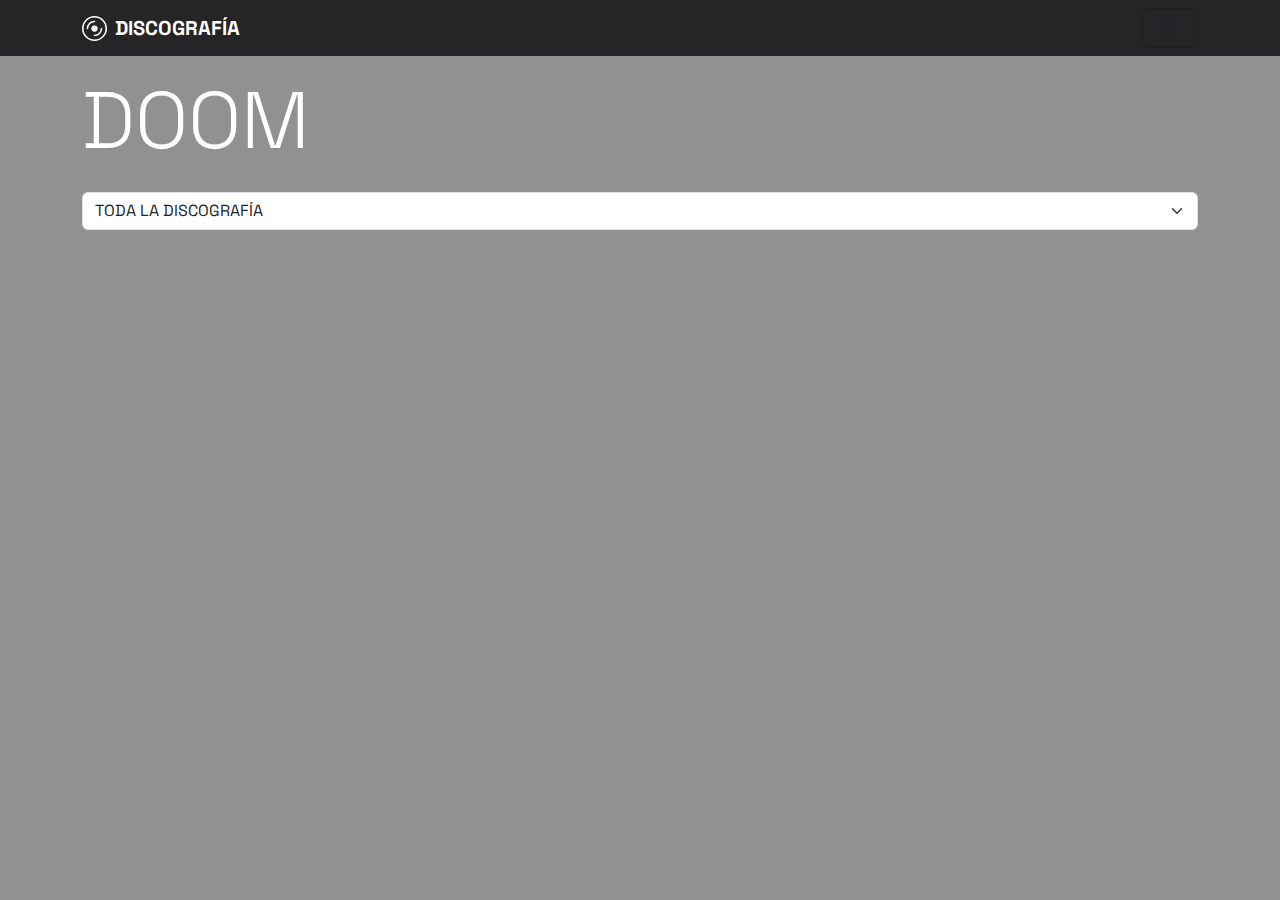
<file: index.html>
<!DOCTYPE html>
<html lang="es">
<head>
    <meta charset="utf-8" />
    <meta name="viewport" content="width=device-width, initial-scale=1" />
    <title> MF DOOM </title>
    <link href="https://cdn.jsdelivr.net/npm/bootstrap@5.3.3/dist/css/bootstrap.min.css" rel="stylesheet" integrity="sha384-QWTKZyjpPEjISv5WaRU9OFeRpok6YctnYmDr5pNlyT2bRjXh0JMhjY6hW+ALEwIH" crossorigin="anonymous" />
    <link href="style.css" rel="stylesheet" />
</head>
<body class="text-bg-success bg-opacity-50">
    <div class="collapse text-bg-success" id="navbarHeader">
        <div class="container">
            <div class="row">
                <div class="col-sm-8 col-md-7 py-4">
                    <h4> MF DOOM </h4>
                    <p class="text-white">JUST REMEMBER ALL CAPS WHEN YOU SPELL THE MAN NAME.</p>
                </div>
                <div class="col-sm-4 offset-md-1 py-4">
                    <h4>DESCUBRE</h4>
                    <ul class="list-unstyled">
                        <li><a href="https://open.spotify.com/intl-es/artist/2pAWfrd7WFF3XhVt9GooDL?si=NxscxR5fQQuFTHdeztehSw" class="text-white">SPOTIFY</a></li>
                        <li><a href="https://www.instagram.com/mfdoom/" class="text-white">INSTAGRAM</a></li>
                    </ul>
                </div>
            </div>
        </div>
    </div>
    <div class="navbar navbar-success bg-success">
        <div class="container">
            <a href="#" class="navbar-brand d-flex align-items-center text-white">
                    <svg xmlns="http://www.w3.org/2000/svg" width="25" height="25" fill="currentColor" class="bi bi-disc me-2" viewBox="0 0 16 16">
                    <path d="M8 15A7 7 0 1 1 8 1a7 7 0 0 1 0 14m0 1A8 8 0 1 0 8 0a8 8 0 0 0 0 16"/>
                    <path d="M10 8a2 2 0 1 1-4 0 2 2 0 0 1 4 0M8 4a4 4 0 0 0-4 4 .5.5 0 0 1-1 0 5 5 0 0 1 5-5 .5.5 0 0 1 0 1m4.5 3.5a.5.5 0 0 1 .5.5 5 5 0 0 1-5 5 .5.5 0 0 1 0-1 4 4 0 0 0 4-4 .5.5 0 0 1 .5-.5"/>
                    </svg>
                <strong>DISCOGRAFÍA</strong>
            </a>
            <button class="navbar-toggler" type="button" data-bs-toggle="collapse" data-bs-target="#navbarHeader" aria-controls="navbarHeader" aria-expanded="false" aria-label="Toggle navigation">
                <span class="navbar-toggler-icon"></span>
            </button>
        </div>
    </div>


    <header class="container">
        <h1 class="display-1 my-3"></h1>
        <select class="form-select my-4">
            <option value="todos"> TODA LA DISCOGRAFÍA </option>
            <option value="mf_doom">MF DOOM</option>
            <option value="king_geedorah">KING GEEDORAH</option>
            <option value="viktor_vaughn">VIKTOR VAUGHN</option>
            <option value="madvillain">MADVILLAIN</option>
            <option value="doom">DOOM</option>
            <option value="jjdoom">JJDOOM</option>
            <option value="nehruviandoom">NEHRUVIANDOOM</option>
            <option value="czarface_mf_doom">CZARFACE & MF DOOM</option>
        </select>
    </header>

    <div class="container text-center">
        <main class="row row-cols-2 row-cols-sm-2 row-cols-md-4 row-cols-lg-6 g-1 g-lg-1"></main>
    </div>

    <script src="https://cdn.jsdelivr.net/npm/bootstrap@5.3.3/dist/js/bootstrap.bundle.min.js" integrity="sha384-YvpcrYf0tY3lHB60NNkmXc5s9fDVZLESaAA55NDzOxhy9GkcIdslK1eN7N6jIeHz" crossorigin="anonymous"></script>

    <script>
        const nombre = "DOOM";
        const autoria = document.querySelector("h1");
        autoria.innerHTML = nombre;

        const principal = document.querySelector("main");
        const seleccion = document.querySelector("select");

        async function astros() {
            const consulta = await fetch("https://raw.githubusercontent.com/conyln/testeo_doom/refs/heads/main/datos.json");
            //const consulta = await fetch("./datos.json");
            console.log(consulta)
            const data = await consulta.json();
            console.log(data);

            data.forEach((d, i) =>
                (principal.innerHTML += `
                <div class="${d.artista} col mb-3 card-wrapper">
                    <div class="card text-bg-light grayscale-card">
                        <img src="https://conyln.github.io/testeo_doom/img/${d.foto}" class="card-img-top grayscale" alt="${d.nombre}">
                        <div class="card-body">
                            <p><a href="single.html?data=${i}" class="link-dark link-offset-2 link-offset-3-hover link-underline link-underline-opacity-0 link-underline-opacity-75-hover stretched-link">${d.nombre}</a></p>
                            <div class="d-flex justify-content-around align-items-center">
                                <small class="text-body-secondary">${(d.artista).replaceAll("_"," ").toUpperCase()}</small>
                                <small class="text-body-secondary">${d.fecha}</small>
                            </div>
                        </div>
                    </div>
                </div>`)
            );

            seleccionables();
        }

        astros().catch((error) => console.error(error));

        function seleccionables() {
            seleccion.addEventListener("change", (e) => {
                document.querySelectorAll(".col").forEach((t) => t.classList.add("d-none"));
                const valor = e.target.value;
                if (valor !== "todos") {
                    document.querySelectorAll(`.${valor}`).forEach((t) => t.classList.remove("d-none"));
                } else {
                    document.querySelectorAll(".col").forEach((t) => t.classList.remove("d-none"));
                }
            });
        }
    </script>
</body>
</html>
</file>
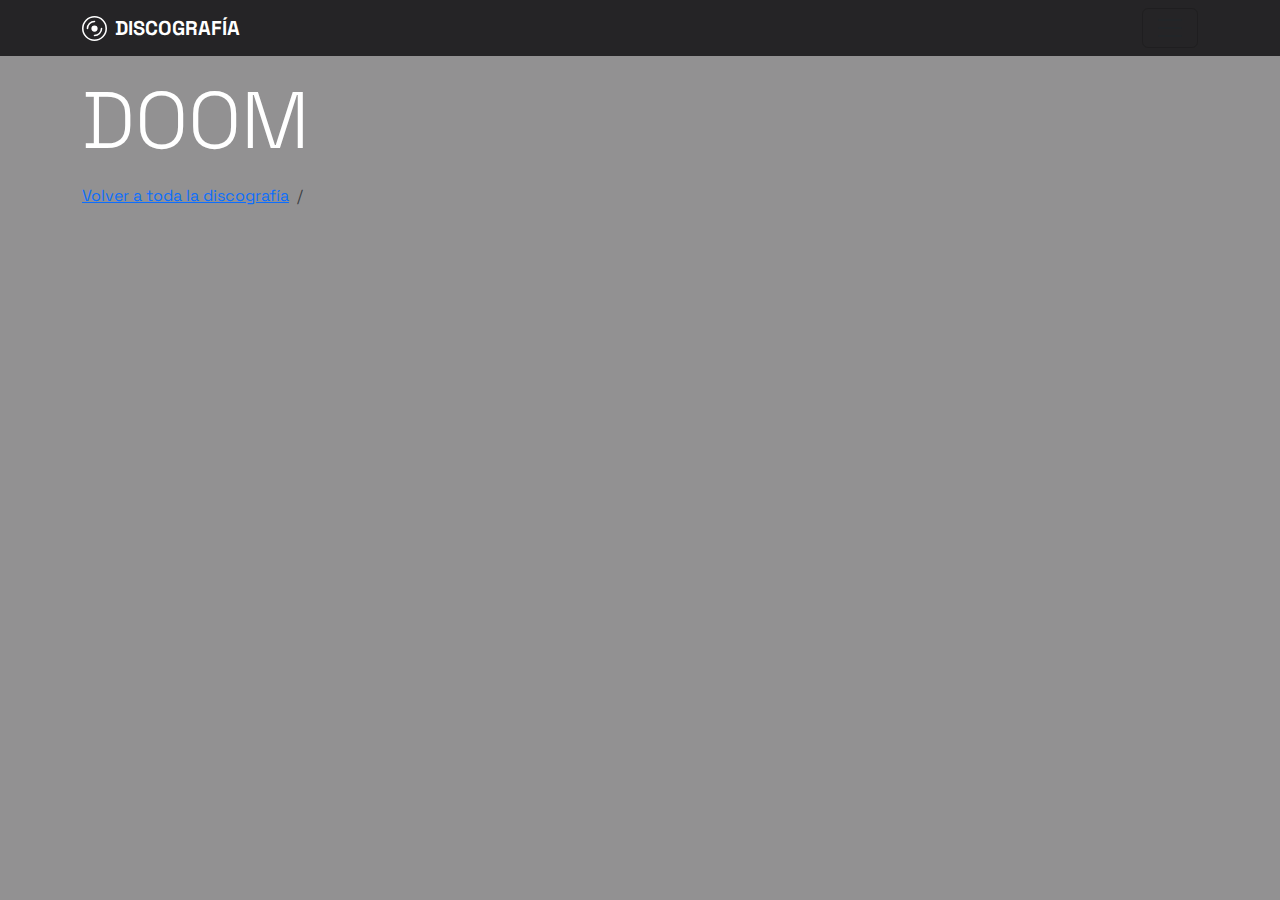
<file: single.html>
<!DOCTYPE html>
<html lang="es">
    <head>
        <meta charset="utf-8" />
        <meta name="viewport" content="width=device-width, initial-scale=1" />
        <title> MF DOOM </title>
        <link href="https://cdn.jsdelivr.net/npm/bootstrap@5.3.3/dist/css/bootstrap.min.css" rel="stylesheet" integrity="sha384-QWTKZyjpPEjISv5WaRU9OFeRpok6YctnYmDr5pNlyT2bRjXh0JMhjY6hW+ALEwIH" crossorigin="anonymous" />
        <link href="style.css" rel="stylesheet" />
    </head>
    <body class="text-bg-success bg-opacity-50">
        <div class="collapse text-bg-success" id="navbarHeader">
            <div class="container">
                <div class="row">
                    <div class="col-sm-8 col-md-7 py-4">
                    <h4> MF DOOM </h4>
                    <p class="text-white">JUST REMEMBER ALL CAPS WHEN YOU SPELL THE MAN NAME.</p>
                </div>
                <div class="col-sm-4 offset-md-1 py-4">
                    <h4>DESCUBRE</h4>
                    <ul class="list-unstyled">
                        <li><a href="https://open.spotify.com/intl-es/artist/2pAWfrd7WFF3XhVt9GooDL?si=NxscxR5fQQuFTHdeztehSw" class="text-white">SPOTIFY</a></li>
                        <li><a href="https://www.instagram.com/mfdoom/" class="text-white">INSTAGRAM</a></li>
                        </ul>
                    </div>
                </div>
            </div>
        </div>
        <div class="navbar navbar-success bg-success">
            <div class="container">
                <a href="#" class="navbar-brand d-flex align-items-center text-white">
                    <svg xmlns="http://www.w3.org/2000/svg" width="25" height="25" fill="currentColor" class="bi bi-disc me-2" viewBox="0 0 16 16">
                    <path d="M8 15A7 7 0 1 1 8 1a7 7 0 0 1 0 14m0 1A8 8 0 1 0 8 0a8 8 0 0 0 0 16"/>
                    <path d="M10 8a2 2 0 1 1-4 0 2 2 0 0 1 4 0M8 4a4 4 0 0 0-4 4 .5.5 0 0 1-1 0 5 5 0 0 1 5-5 .5.5 0 0 1 0 1m4.5 3.5a.5.5 0 0 1 .5.5 5 5 0 0 1-5 5 .5.5 0 0 1 0-1 4 4 0 0 0 4-4 .5.5 0 0 1 .5-.5"/>
                    </svg>
                    <strong>DISCOGRAFÍA</strong>
                </a>
                <button class="navbar-toggler" type="button" data-bs-toggle="collapse" data-bs-target="#navbarHeader" aria-controls="navbarHeader" aria-expanded="false" aria-label="Toggle navigation">
                    <span class="navbar-toggler-icon"></span>
                </button>
            </div>
        </div>


        <header class="container">
            <h1 class="display-1 my-3"></h1>
            <nav aria-label="breadcrumb">
                <ol class="breadcrumb">
                    <li class="breadcrumb-item"><a href="index.html">Volver a toda la discografía</a></li>
                    <li class="breadcrumb-item active" aria-current="page" id="otracosa"></li>
                </ol>
            </nav>
        </header>

        <div class="container text-start">
            <main class="row row-cols-1 col-md-8"></main>

            <div />

            <script src="https://cdn.jsdelivr.net/npm/bootstrap@5.3.3/dist/js/bootstrap.bundle.min.js" integrity="sha384-YvpcrYf0tY3lHB60NNkmXc5s9fDVZLESaAA55NDzOxhy9GkcIdslK1eN7N6jIeHz" crossorigin="anonymous"></script>
        </div>

        <script>
            //vamos a buscar un dato

            var x = new URLSearchParams(window.location.search).get("data");

            const autoria = document.querySelector("h1");
            const titulo = document.querySelector("#otracosa");

            autoria.innerHTML = '<a href = "index.html" class="text-white link-offset-2 link-offset-2-hover link-underline link-underline-opacity-0 link-underline-opacity-75-hover"> DOOM </a>';

            const principal = document.querySelector("main");

            const seleccion = document.querySelector("select");

            //acá voy por el JSON

            async function astros() {
                const consulta = await fetch("https://raw.githubusercontent.com/conyln/testeo_doom/refs/heads/main/datos.json");
                const data = await consulta.json();
                console.log(data);

                if (x) {
                    titulo.innerHTML = `${data[x].nombre}`;

                    principal.innerHTML += `
                    <h2>${data[x].nombre}</h2>
                    <p>${data[x].fecha}</p>
                    <p>${data[x].descripcion}</p>



                    <div id="carouselExample" class="carousel slide" data-bs-ride="carousel">
                    <div class="carousel-inner">
                        <div class="carousel-item active">
                        <img src="https://conyln.github.io/testeo_doom/img/${data[x].fotos[0]}" class="d-block w-100" alt="...">
                        </div>
                        <div class="carousel-item">
                            <img src="https://conyln.github.io/testeo_doom/img/${data[x].fotos[1]}" class="d-block w-100" alt="...">
                        </div>
                        <div class="carousel-item">
                            <img src="https://conyln.github.io/testeo_doom/img/${data[x].fotos[2]}" class="d-block w-100" alt="...">
                        </div>
                    </div>
                    <button class="carousel-control-prev" type="button" data-bs-target="#carouselExample" data-bs-slide="prev">
                        <span class="carousel-control-prev-icon" aria-hidden="true"></span>
                        <span class="visually-hidden">Previous</span>
                    </button>
                    <button class="carousel-control-next" type="button" data-bs-target="#carouselExample" data-bs-slide="next">
                        <span class="carousel-control-next-icon" aria-hidden="true"></span>
                        <span class="visually-hidden">Next</span>
                    </button>
                    </div>`
                
                    if(data[x].album_id !== undefined){
                        principal.innerHTML +=
                        `<iframe src="https://open.spotify.com/embed/album/${data[x].album_id}?utm_source=generator" width="100%" height="100" allow="clipboard-write; encrypted-media" loading="lazy">
                        </iframe>`
                    }


                ;
                } else {
                    window.location.href = "index.html";
                }
            }
            astros().catch((error) => console.error(error));
        </script>
    </body>
</html>
</file>
<file: style.css>
@import url("https://fonts.googleapis.com/css2?family=Comfortaa:wght@300..700&family=Space+Grotesk:wght@300..700&display=swap");

:root {
    --bs-success-rgb: 37, 36, 38;
    --bs-font-sans-serif: "Space Grotesk", sans-serif;
    --bs-body-font-family: var(--bs-font-sans-serif);
}



.card-img-top.grayscale {  
    filter: grayscale(100%);  
    transition: filter 0.3s ease;  
}  
  
.grayscale-card {  
    filter: grayscale(100%);  
    transition: filter 0.3s ease;  
}  
  
.card-body {  
    background-color: rgba(var(--bs-success-rgb), 0.5); /* Initial background color with transparency */  
    transition: background-color 0.3s ease;  
    border-bottom-left-radius: 5px;
    border-bottom-right-radius: 5px;
    flex: 1 1 auto; /* Ensures the card body takes up available space */  
    display: flex;  
    flex-direction: column;  
    justify-content: space-between; /* Distributes space evenly */  
}  
  
.card-wrapper {  
    display: flex;  
    flex-direction: column;  
}  


.card {  
    flex: 1 1 auto; /* Allows the card to grow and shrink */  
    display: flex;  
    flex-direction: column;  
    max-width: 100%; /* Ensure cards don't overflow */  
    min-width: 0; /* Prevent cards from being too wide */  
}  



.card-wrapper:hover .card-img-top.grayscale,  
.card-wrapper:hover .grayscale-card {  
    filter: grayscale(0%);  
}  
  
.card-wrapper:hover .card-body {  
    background-color: rgba(255, 0, 0, 0.7); /* Change to red with transparency on hover */  
}  


.carousel { 
    margin-bottom: 10px;
}


.carousel-inner{ 
    border-radius: 5px;
}
</file>
